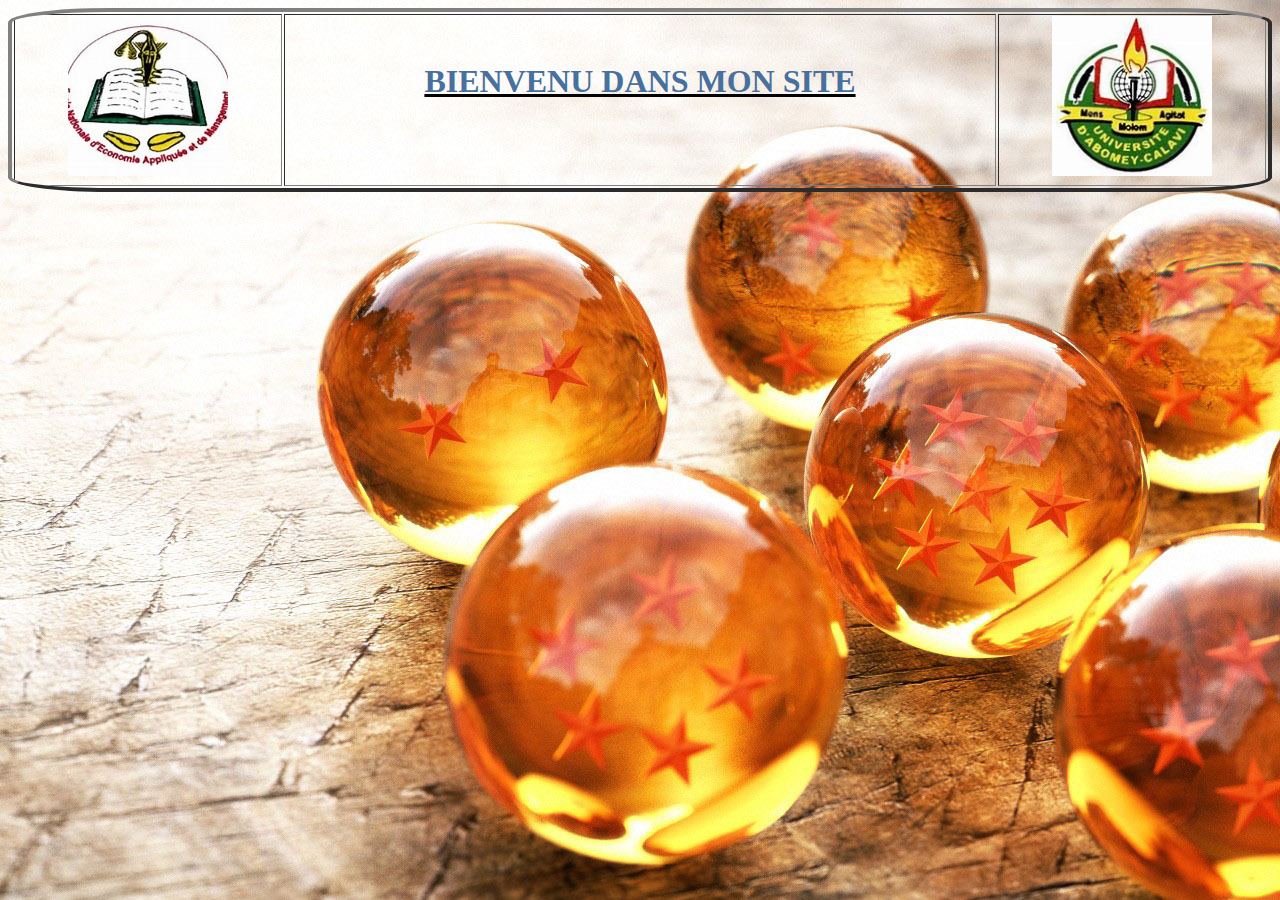
<file: A.html>
<!DOCTYPE html>
<html lang="en">
<head>
    <meta charset="UTF-8">
    <meta name="viewport" content="width=device-width, initial-scale=1.0">
    <title>Document</title>
    <link rel="stylesheet" href="A.css">
</head>
<body>
 <table border="4">
    <tr> 
        <th></a href="https://eneam.uac.bj/"> <img src="eneam.jpeg" width="160" height="160" alt="Photo redimentionné"></a>
        </th>
        <th id="R" class="Q"><strong>BIENVENU DANS MON SITE</strong></br></br>
             
        </th>
        <th> <a href="https://www.etudiant.uac.bj/"> <img src="UAC.jpeg" width="160" height="160" alt="Photo redimentionné"></a></th>
        </tr>
 </table>   
</body>
</html>
</file>
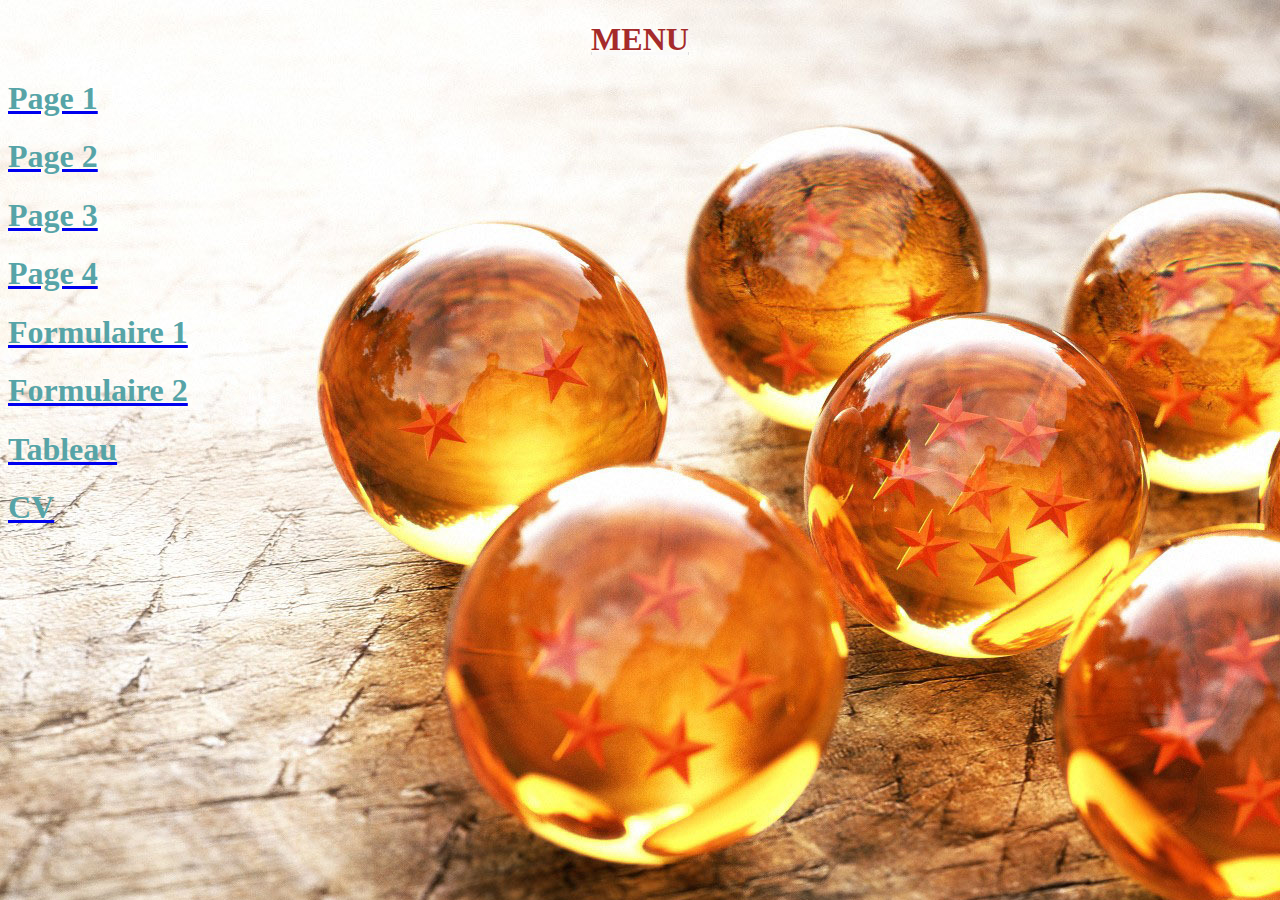
<file: B.html>
<!DOCTYPE html>
<html lang="en">
<head>
    <meta charset="UTF-8">
    <meta name="viewport" content="width=device-width, initial-scale=1.0">
    <title>Document</title>
    <link rel="stylesheet" href="A.css">
</head>
<body>
 <strong id="O"><h1 class="A">MENU</h1> </strong>
 <a href="Page 1.html" target="C"> <h1 class="Z"><strong>Page 1</strong></h1></a>
 <a href="Page 2.html" target="C"> <h1 class="Z"> <strong>Page 2</strong></h1></a>
 <a href="Pages 3.html" target="C"> <h1 class="Z"><strong>Page 3</strong></h1></a>  
 <a href="Page 4.html" target="C"> <h1 class="Z"><strong>Page 4</strong></h1></a>
 <a href="Formulaire1.html" target="C"> <h1 class="Z"><strong> Formulaire 1</strong></h1></a>
 <a href="Formulaire2.html" target="C"> <h1 class="Z"><strong>Formulaire 2</strong></h1></a>   
 <a href="Tableau.html" target="C"> <h1 class="Z"><strong>Tableau</strong></h1></a>
 <a href="CV.html" target="C"> <h1 class="Z"><strong>CV</strong></h1></a>

</body>
</html>
</file>
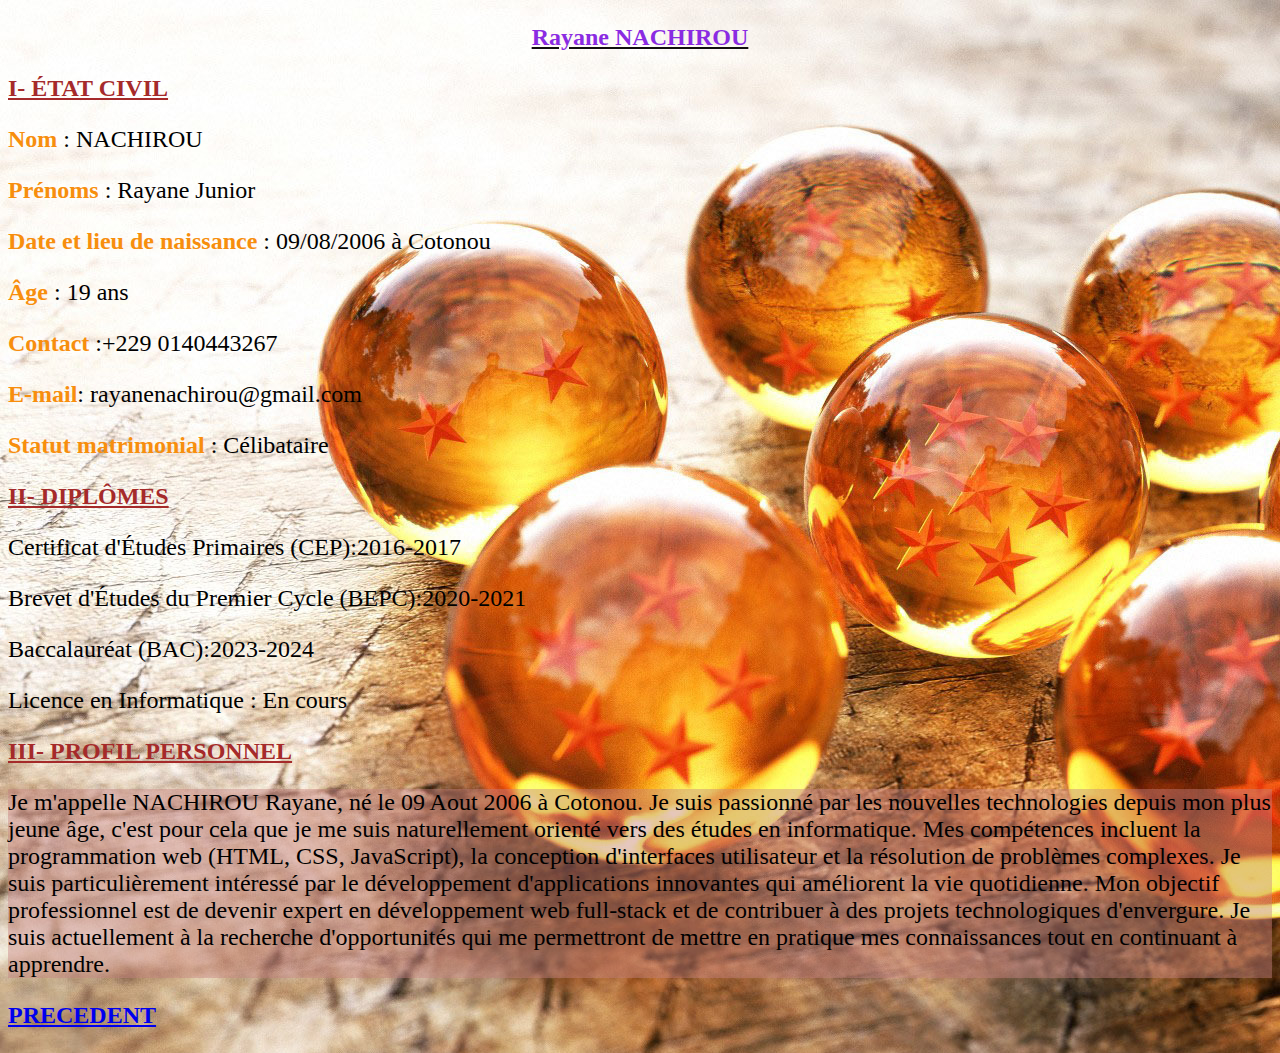
<file: CV.html>
<!DOCTYPE html>
<html lang="en">
<head>
    <meta charset="UTF-8">
    <meta name="viewport" content="width=device-width, initial-scale=1.0">
    <title>CVt</title>
    <link rel="stylesheet" href="CV.css">
</head>
<body>
   <form method="post" action="cible_formulaire.php">
    <center><p class="A"><strong>Rayane NACHIROU </strong></p></center>
    
<p class="P"><strong>I- ÉTAT CIVIL</strong></p>

<p><strong class="t">Nom</strong> : NACHIROU</p>
<p><strong class="t">Prénoms</strong> : Rayane Junior</p>
<p><strong class="t">Date et lieu de naissance</strong> : 09/08/2006 à Cotonou</p>
<p><strong class="t">Âge</strong> : 19 ans</p>
<p><strong class="t">Contact</strong> :+229 0140443267</p>
<p><strong class="t">E-mail</strong>: rayanenachirou@gmail.com</p>
<p><strong class="t">Statut matrimonial </strong>: Célibataire</p>

<p class="P"><strong>II- DIPLÔMES</strong></p>

<P>Certificat d'Études Primaires (CEP):2016-2017</P>
<P>Brevet d'Études du Premier Cycle (BEPC):2020-2021</P>
<P>Baccalauréat (BAC):2023-2024</P>
<P>Licence en Informatique : En cours</P>


<P class="P"><STrong>III- PROFIL PERSONNEL</STrong></P>
<p class="d">Je m'appelle NACHIROU Rayane, né le 09 Aout 2006 à Cotonou.  Je suis passionné par les nouvelles technologies depuis mon plus jeune âge, c'est pour cela que je me suis naturellement orienté vers des études en informatique. 

Mes compétences incluent la programmation web (HTML, CSS, JavaScript), la conception d'interfaces utilisateur et la résolution de problèmes complexes. Je suis particulièrement intéressé par le développement d'applications innovantes qui améliorent la vie quotidienne.

Mon objectif professionnel est de devenir expert en développement web full-stack et de contribuer à des projets technologiques d'envergure. Je suis actuellement à la recherche d'opportunités qui me permettront de mettre en pratique mes connaissances tout en continuant à apprendre.</p>
</body>
</html>
<p><a href="Formulaire2.html"><strong>PRECEDENT</strong></a></p>
</file>
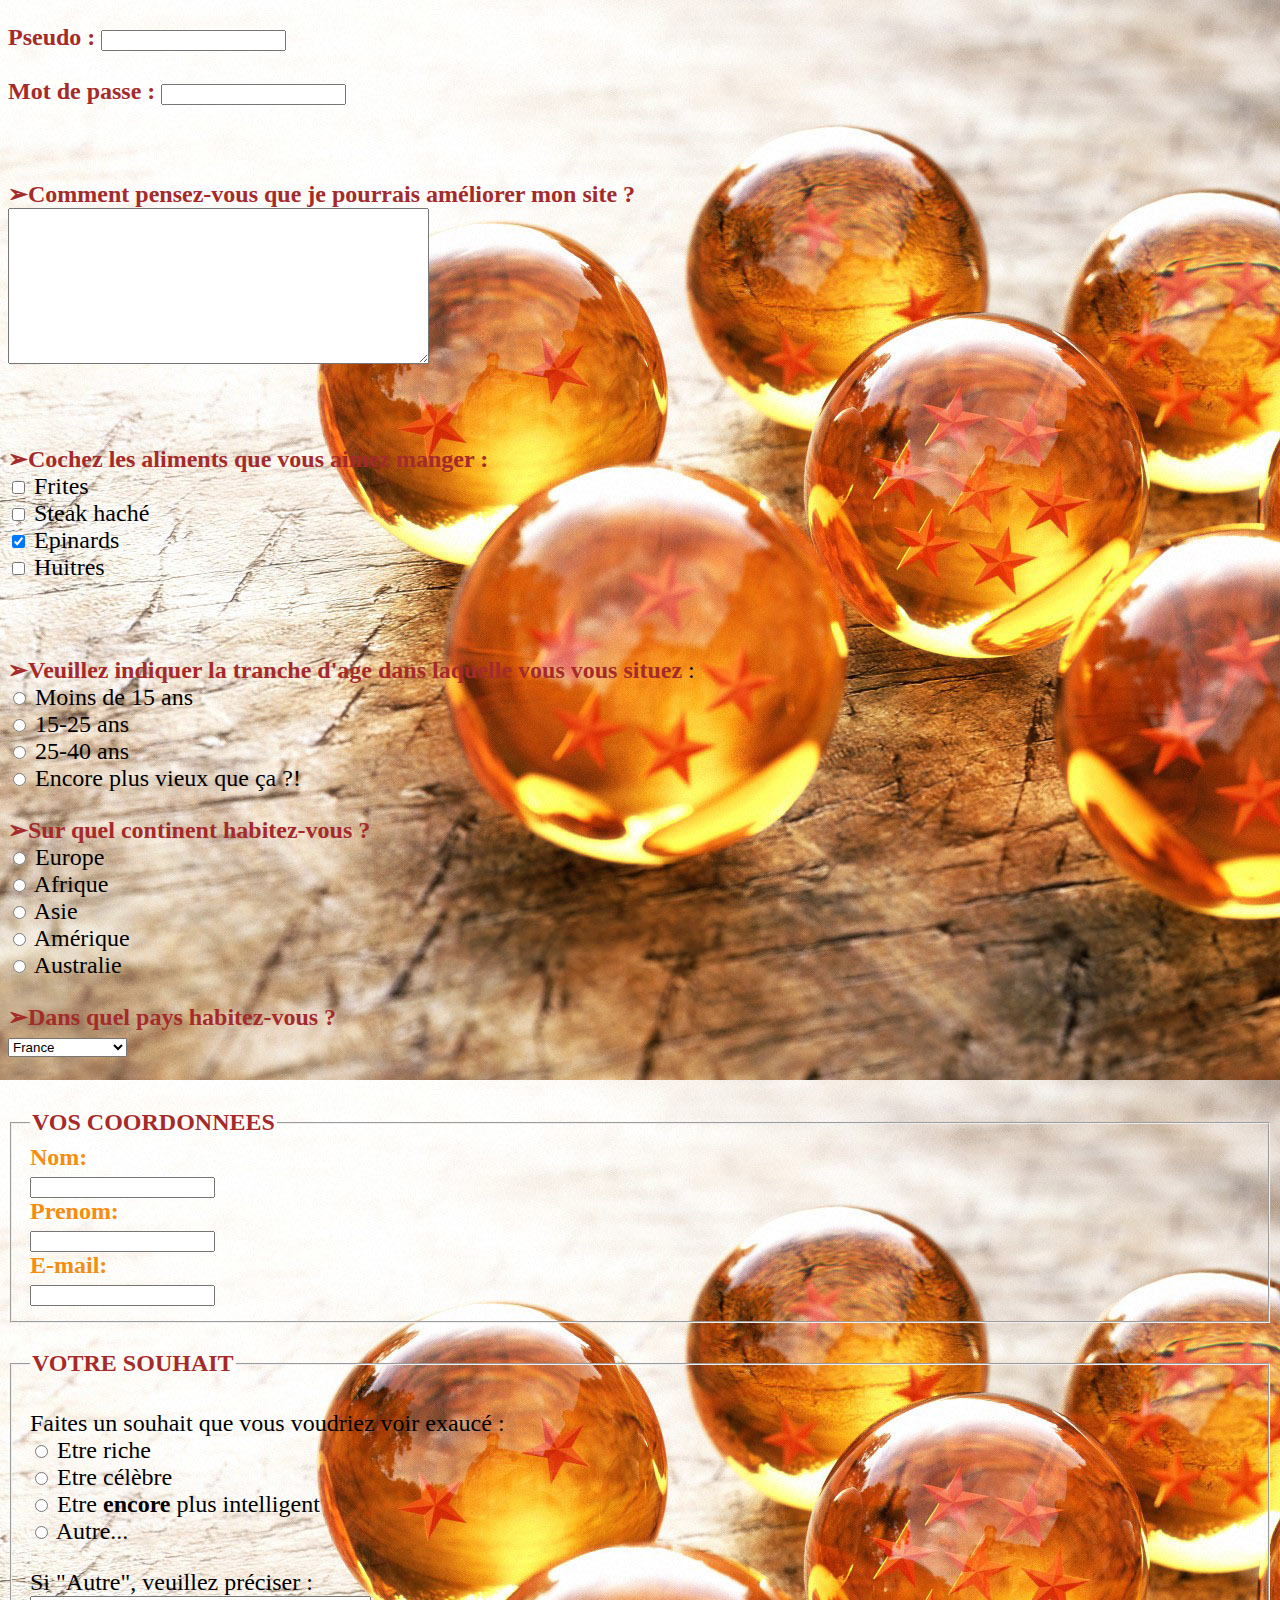
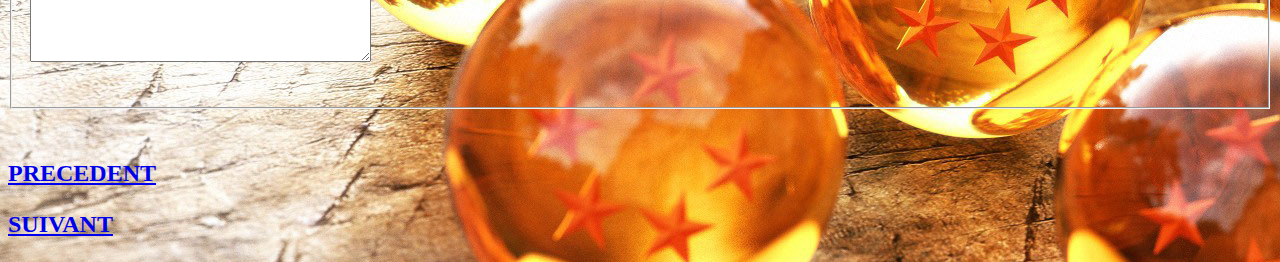
<file: Formulaire1.html>
<!DOCTYPE html>
<html lang="en">
<head>
    <meta charset="UTF-8">
    <meta name="viewport" content="width=device-width, initial-scale=1.0">
    <title>Document</title>
    <link rel="stylesheet" href="Formulaire1.css">
</head>
<body>
        
    

            <p>
            <label for="pseudo"><strong class="A"> Pseudo :</strong></label>
            <input type="text" name="pseudo" id="pseudo" value="" />
            <br /><br>
            <label for="pass"><strong class="A"> Mot de passe :</strong></label>
            <input type="password" name="pass" id="pass" />
            </p>
            </form><br>
            <form method="post" action="traitement.php">
                <p>
                <label for="ameliorer"><strong class="A">➢Comment pensez-vous que je pourrais améliorer mon site ?</strong></label><br />
                <textarea name="ameliorer" id="ameliorer" rows="10" cols="50"></textarea>
                </p>
                </form><br>
                <form method="post" action="traitement.php">
                    <p><strong class="A">
                        ➢Cochez les aliments que vous aimez manger :</strong><br />
                    <input type="checkbox" name="frites" id="frites" /> <label for="frites">Frites</label><br />
                    <input type="checkbox" name="steak" id="steak" /> <label for="steak">Steak haché</label><br />
                    <input type="checkbox" name="epinards" id="epinards" checked="checked" /> <label
                    for="epinards">Epinards</label><br />
                    <input type="checkbox" name="huitres" id="huitres" /> <label for="huitres">Huitres</label>
                    </p>
                    </form><br>
                    <form method="post" action="traitement.php">
                        <p>
                        <strong class="A">➢Veuillez indiquer la tranche d'age dans laquelle vous vous situez</strong> :<br />
                        <input type="radio" name="age" value="moins15" id="moins15" /> <label for="moins15">Moins de 15 ans</label><br />
                        <input type="radio" name="age" value="medium15-25" id="medium15-25" /> <label for="medium15-25">15-25
                        ans</label><br />
                        <input type="radio" name="age" value="medium25-40" id="medium25-40" /> <label for="medium25-40">25-40
                        ans</label><br />
                        <input type="radio" name="age" value="plus40" id="plus40" /> <label for="plus40">Encore plus vieux que ça ?!</label>
                        </p>
                        <p>
                            <strong class="A">➢Sur quel continent habitez-vous ?</strong><br />
                        <input type="radio" name="continent" value="europe" id="europe" /> <label
                        for="europe">Europe</label><br />
                        <input type="radio" name="continent" value="afrique" id="afrique" /> <label for="afrique">Afrique</label><br />
                        <input type="radio" name="continent" value="asie" id="asie" /> <label for="asie">Asie</label><br />
                        <input type="radio" name="continent" value="amerique" id="amerique" /> <label for="amerique">Amérique</label><br
                        />
                        <input type="radio" name="continent" value="australie" id="australie" /> <label for="australie">Australie</label>
                        </p>
                        </form>
                        <form method="post" action="traitement.php">
                            <p>
                            <label for="pays"><strong class="A">➢Dans quel pays habitez-vous ?</strong></label><br />
                            <select name="pays" id="pays">
                            <optgroup label="Europe">
                            <option value="france">France</option>
                            <option value="espagne">Espagne</option>
                            <option value="italie">Italie</option>
                            <option value="royaume-uni">Royaume-Uni</option>
                            </optgroup>
                            <optgroup label="Amérique">
                            <option value="canada">Canada</option>
                            <option value="etats-unis">Etats-Unis</option>
                            </optgroup>
                            <optgroup label="Asie">
                            <option value="chine">Chine</option>
                            <option value="japon">Japon</option>
                            </optgroup>
                            </select>
                            </p>
                            </form><br>
                        <form method="post" action="traitement.php">
                                                           <fieldset>
                                <legend><strong class="A">VOS COORDONNEES</strong></legend><!-- Titre du fieldset -->
                                <label for="nom"><strong class="U">Nom:</strong></label><br /> 
                                <input type="text" name="nom"  id="nom" tabindex="10" /></br>
                                <label for="prenom"><strong class="U">Prenom:</strong></label> <br />
                                <input type="text" name="prenom" id="prenom" tabindex="20" /><br />
                                <label for="email"><strong class="U">E-mail:</strong></label><br />
                                <input type="text" name="email" id="email" tabindex="30" /><br />
                                </fieldset><br>
                                <fieldset>
                                <legend><strong class="A">VOTRE SOUHAIT</strong></legend> <!-- Titre du fieldset -->
                                <p>
                                Faites un souhait que vous voudriez voir exaucé :<br />
                                <input type="radio" name="souhait" value="riche" id="riche" tabindex="40" /> <label for="riche">Etre
                                riche</label><br />
                                <input type="radio" name="souhait" value="celebre" id="celebre" tabindex="50" /> <label
                                for="celebre">Etre célèbre</label><br />
                                <input type="radio" name="souhait" value="intelligent" id="intelligent" tabindex="60" /> <label
                                for="intelligent">Etre <strong>encore</strong> plus intelligent</label><br />
                                <input type="radio" name="souhait" value="autre" id="autre" tabindex="70" /> <label
                                for="autre">Autre...</label><br />
                                </p>
                                <p>
                                <label for="precisions">Si "Autre", veuillez préciser :</label><br />
                                <textarea name="precisions" id="precisions" cols="40" rows="4" tabindex="80"></textarea>
                                </p>
                                </fieldset>
                                </form><br>



</body>
</html>
<p><a href="Tableau.html"><strong>PRECEDENT</strong></a></p> 
<p><a href="Formulaire2.html"><strong>SUIVANT</strong></a></p>
</file>
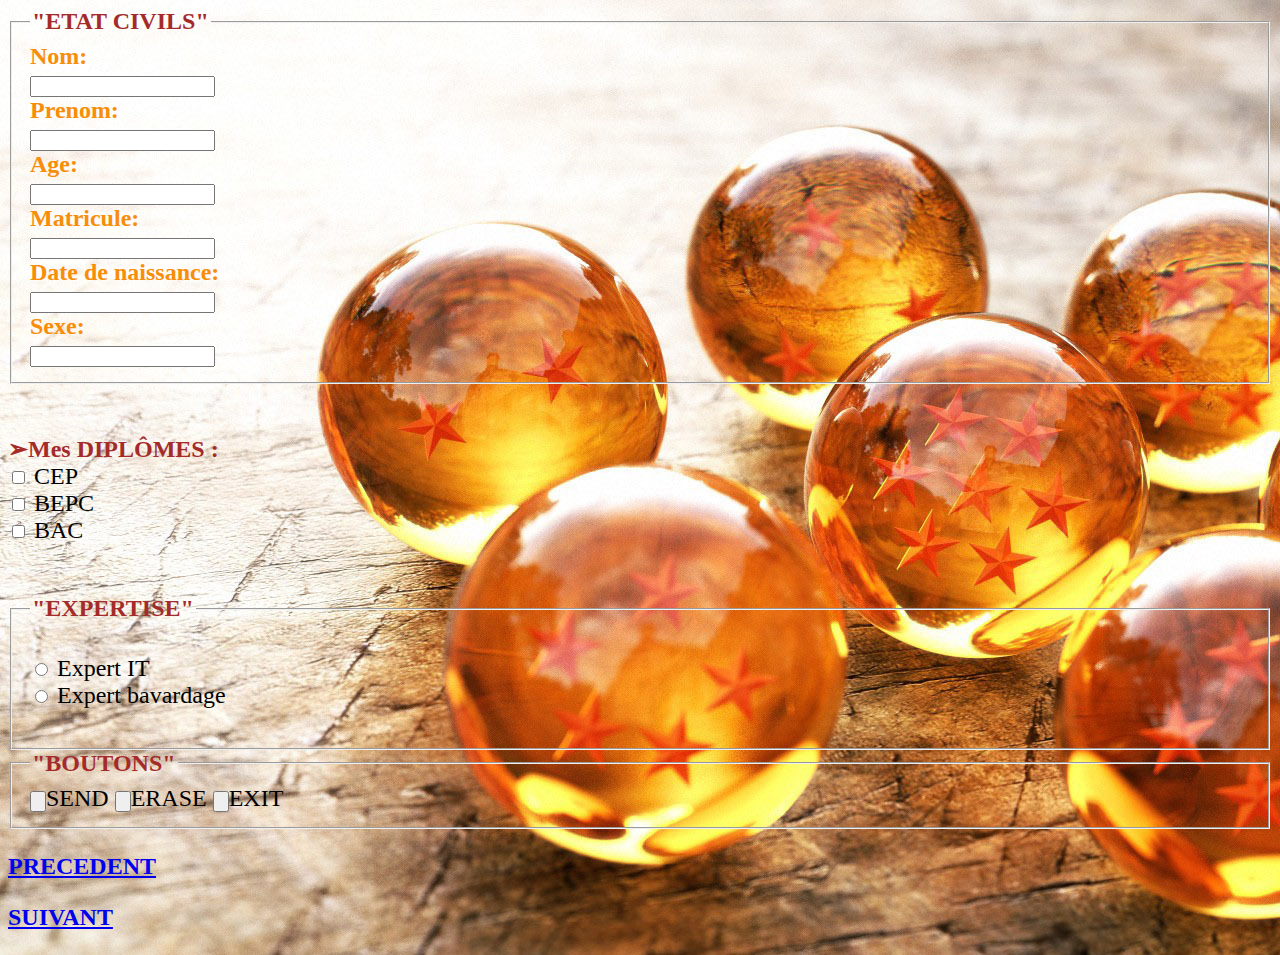
<file: Formulaire2.html>
<!DOCTYPE html>
<html lang="en">
<head>
    <meta charset="UTF-8">
    <meta name="viewport" content="width=device-width, initial-scale=1.0">
    <title>Document</title>
    <link rel="stylesheet" href="Formulaire2.css">
</head>
<body>
    <form method="post" action="traitement.php">
        <fieldset>
<legend><strong class="Q">"ETAT CIVILS"</strong></legend><!-- Titre du fieldset -->
<label for="nom"><strong class="L">Nom:</strong></label><br /> 
<input type="text" name="nom"  id="nom" tabindex="10" /></br>
<label for="prenom"><strong class="L">Prenom:</strong></label> <br />
<input type="text" name="prenom" id="prenom" tabindex="20" /><br />
<label for="email"><strong class="L">Age:</strong></label><br />
<input type="text" name="email" id="email" tabindex="30" /><br />  
<label for="nom"><strong class="L">Matricule:</strong></label><br /> 
<input type="text" name="nom"  id="nom" tabindex="10" /></br>
<label for="prenom"><strong class="L">Date de naissance:</strong></label> <br />
<input type="text" name="prenom" id="prenom" tabindex="20" /><br />
<label for="email"><strong class="L">Sexe:</strong></label><br />
<input type="text" name="email" id="email" tabindex="30" /><br />
</fieldset><br>   
<form method="post" action="traitement.php">
    <p><strong class="Q">
        ➢Mes DIPLÔMES :</strong><br />
    <input type="checkbox" name="frites" id="frites" /> <label for="frites">CEP</label><br />
    <input type="checkbox" name="steak" id="steak" /> <label for="steak">BEPC</label><br />
    <input type="checkbox" name="epinards" id="epinards"/> <label
    for="epinards">BAC</label><br />
</form><br>
<fieldset>
    <legend><strong class="Q">"EXPERTISE"</strong></legend> <!-- Titre du fieldset -->
    <p>
    <input type="radio" name="souhait" value="riche" id="riche" tabindex="40" /> <label for="riche">Expert IT</label><br />
    <input type="radio" name="souhait" value="celebre" id="celebre" tabindex="50" /> <label
    for="celebre">Expert bavardage</label><br />
    </fieldset>
    <fieldset>
<legend><strong class="Q">"BOUTONS"</strong></legend>
<input type="button"name="env"id="env"><label for="env">SEND</label>
<input type="button"name="eff"id="eff"><label for="eff">ERASE</label>
<input type="button"name="quit"id="quit"><label for="quit">EXIT</label>
    </fieldset>
</body>
</html>
<p><a href="Formulaire1.html"><strong>PRECEDENT</strong></a></p> 
<p><a href="CV.html"><strong>SUIVANT</strong></a></p>
</file>
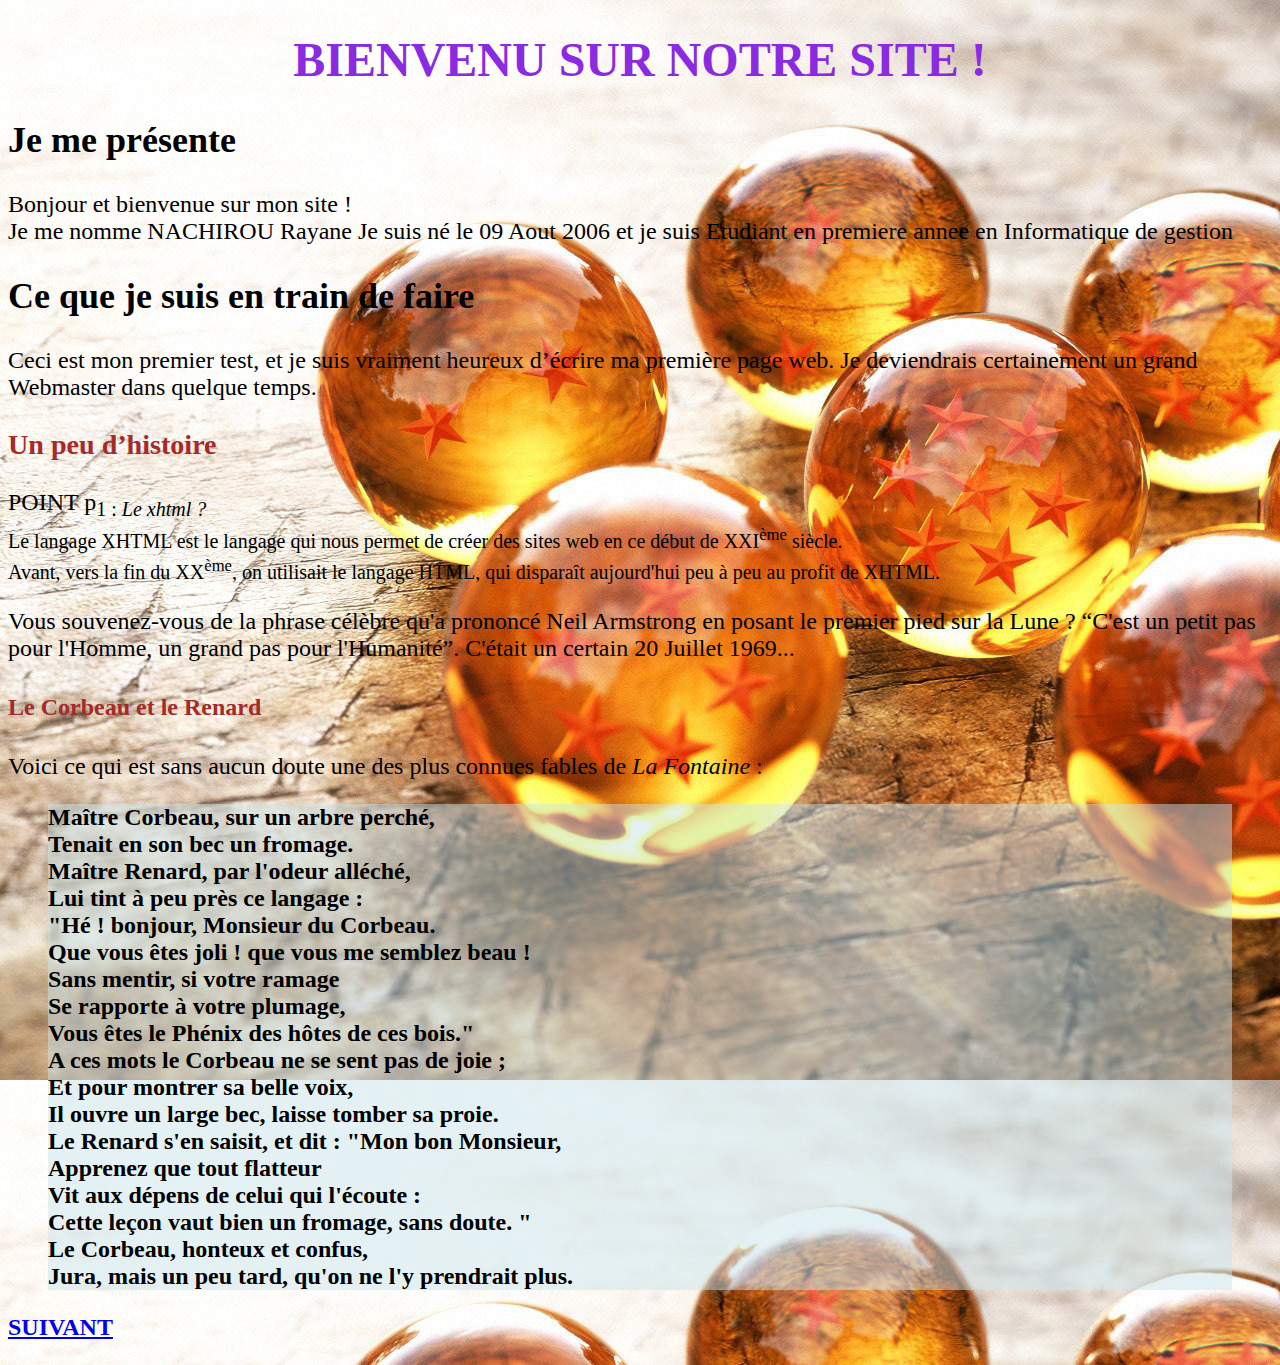
<file: Page 1.html>
<!DOCTYPE html PUBLIC "-//W3C//DTD XHTML 1.0 Strict//EN"
"http://www.w3.org/TR/xhtml1/DTD/xhtml1-strict.dtd">
<html xmlns="http://www.w3.org/1999/xhtml" xml:lang="fr" >
<head>
 <title>Bienvenue sur mon site !</title>
<meta http-equiv="Content-Type" content="text/html; charset=utf-8" />
<link rel="stylesheet" href="page1.css">
</head>
<body>
</body>
</html>
<center><h1 class="Q">BIENVENU SUR NOTRE SITE !</h1></center>
<h2>Je me présente</h2>
<p>
Bonjour et bienvenue sur mon site !<br /> Je me nomme  NACHIROU Rayane 
Je suis né le 09 Aout 2006 et je suis Etudiant en premiere annee en Informatique de gestion 
</p>
<h2>Ce que je suis en train de faire</h2>
<p>
Ceci est mon premier test, et je suis vraiment heureux d’écrire ma première page web. Je deviendrais
certainement un grand Webmaster dans quelque temps.
</p>
<h3 class="B">Un peu d’histoire</h3>
<p>
POINT p<sub>1</sup> : <em> Le xhtml ?</em><br />
Le langage XHTML est le langage qui nous permet de créer des sites web en ce début de
XXI<sup>ème</sup> siècle.<br />
Avant, vers la fin du XX<sup>ème</sup>, on utilisait le langage HTML, qui disparaît aujourd'hui peu à
peu au profit de XHTML.
</p>
<p>Vous souvenez-vous de la phrase célèbre qu'a prononcé Neil Armstrong en posant le premier pied
sur la Lune ? <q>C'est un petit pas pour l'Homme, un grand pas pour l'Humanité</q>. C'était un certain
20 Juillet 1969...</p>
<h4 class="R">Le Corbeau et le Renard</h4>
<p>Voici ce qui est sans aucun doute une des plus connues fables de <em>La Fontaine</em>
:</p>
<blockquote>
<p class="Z">
<strong>Maître Corbeau, sur un arbre perché,<br />
Tenait en son bec un fromage.<br />
Maître Renard, par l'odeur alléché,<br />
Lui tint à peu près ce langage :<br />
"Hé ! bonjour, Monsieur du Corbeau.<br />
Que vous êtes joli ! que vous me semblez beau !<br />
Sans mentir, si votre ramage<br />
Se rapporte à votre plumage,<br />
Vous êtes le Phénix des hôtes de ces bois."<br />
A ces mots le Corbeau ne se sent pas de joie ;<br />
Et pour montrer sa belle voix,<br />
Il ouvre un large bec, laisse tomber sa proie.<br />
Le Renard s'en saisit, et dit : "Mon bon Monsieur,<br />
Apprenez que tout flatteur<br />
Vit aux dépens de celui qui l'écoute :<br />
Cette leçon vaut bien un fromage, sans doute. "<br />
Le Corbeau, honteux et confus,<br />
Jura, mais un peu tard, qu'on ne l'y prendrait plus.</strong>
</p>
</blockquote> 
<p><a href="Page 2.html"><strong>SUIVANT</strong></a></p>
</file>
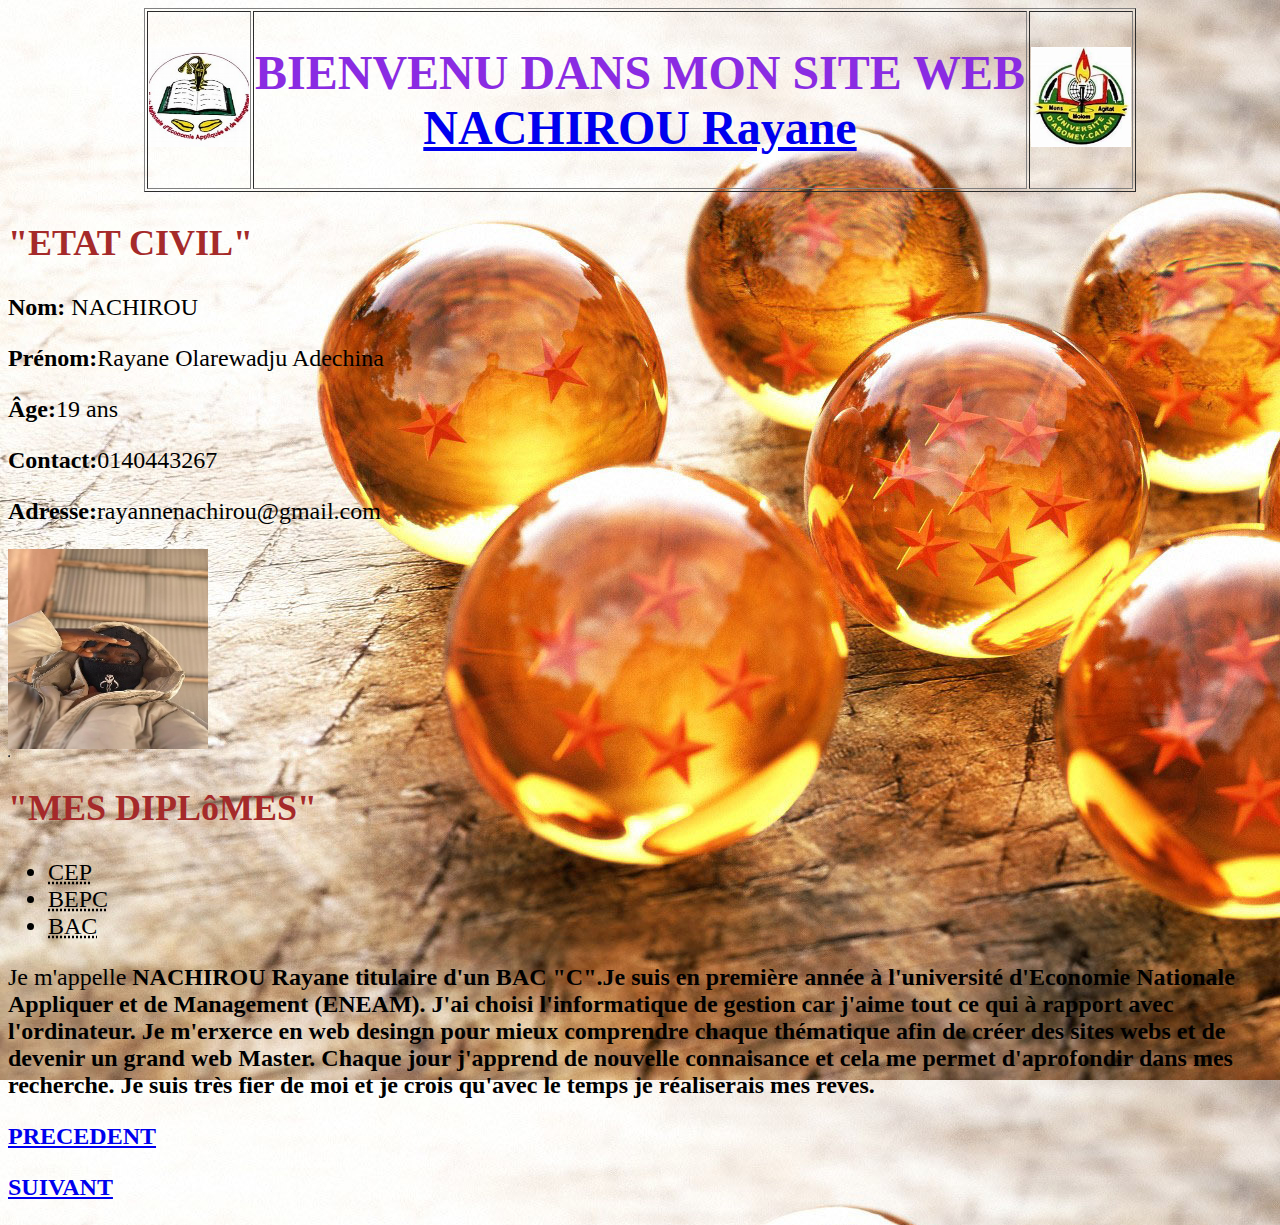
<file: Page 2.html>
<!DOCTYPE html>
<html lang="en">
<head>
    <meta charset="UTF-8">
    <meta name="viewport" content="width=device-width, initial-scale=1.0">
    <title>Document</title>
    <link rel="stylesheet" href="page2.css">
</head>

<body>
   <section id="02">
    <center><table border="">
       <tr>
          <td>
            <a href="https://eneam.uac.bj"> <img src="eneam.jpeg" alt=RAYANEXPO
            height="100" width="100"/></a> 
          </td>
          <td>
            <h1 class="E">BIENVENU DANS MON SITE WEB <br/><a href="#00"><center>NACHIROU Rayane</center></a></h1>
          </td>
          <td>
            <a href="https://portail.uac.bj"><img src="UAC.jpeg" alt=LogodeUAC
height="100"width="100" /></a></td>
</table></center>

<h2 class="S">"ETAT CIVIL"</h2>
<p ><strong>Nom: </strong>NACHIROU </p>
<p ><strong>Prénom:</strong>Rayane Olarewadju Adechina </p>
<p ><strong>Âge:</strong>19 ans</p>
<p ><strong>Contact:</strong>0140443267 </p>
<p ><strong>Adresse:</strong>rayannenachirou@gmail.com</p>
<table border=""> 
  <img src="moi.jpg" alt="juju" height="200" width="200">
</table>
<h2 class="S">"MES DIPLôMES"</h2>
<ul>
<li><acronym title= "Certificat d'Etudes Primaires">CEP</acronym></li>
<li><acronym title="Brevet d'Etudes Premier Cycle">BEPC</acronym></li>
<li><acronym title="Baccalauréat">BAC</acronym></li>
</ul>
<P><section > Je m'appelle <strong>NACHIROU Rayane titulaire d'un BAC "C".Je suis en première année à l'université d'Economie Nationale Appliquer et de Management (ENEAM). J'ai choisi l'informatique de gestion car j'aime tout ce qui à rapport avec l'ordinateur. Je m'erxerce en web desingn pour mieux comprendre chaque thématique afin de créer des sites webs et de devenir un grand web Master. Chaque jour j'apprend de nouvelle connaisance et cela me permet d'aprofondir dans mes recherche. Je suis très fier de moi et je crois qu'avec le temps je réaliserais mes reves.</strong>
</section>
</P>
</nav>
</body>
<p><a href="Page 1.html"><strong>PRECEDENT</strong></a></p> 
<p><a href="Pages 3.html"><strong>SUIVANT</strong></a></p>
</file>
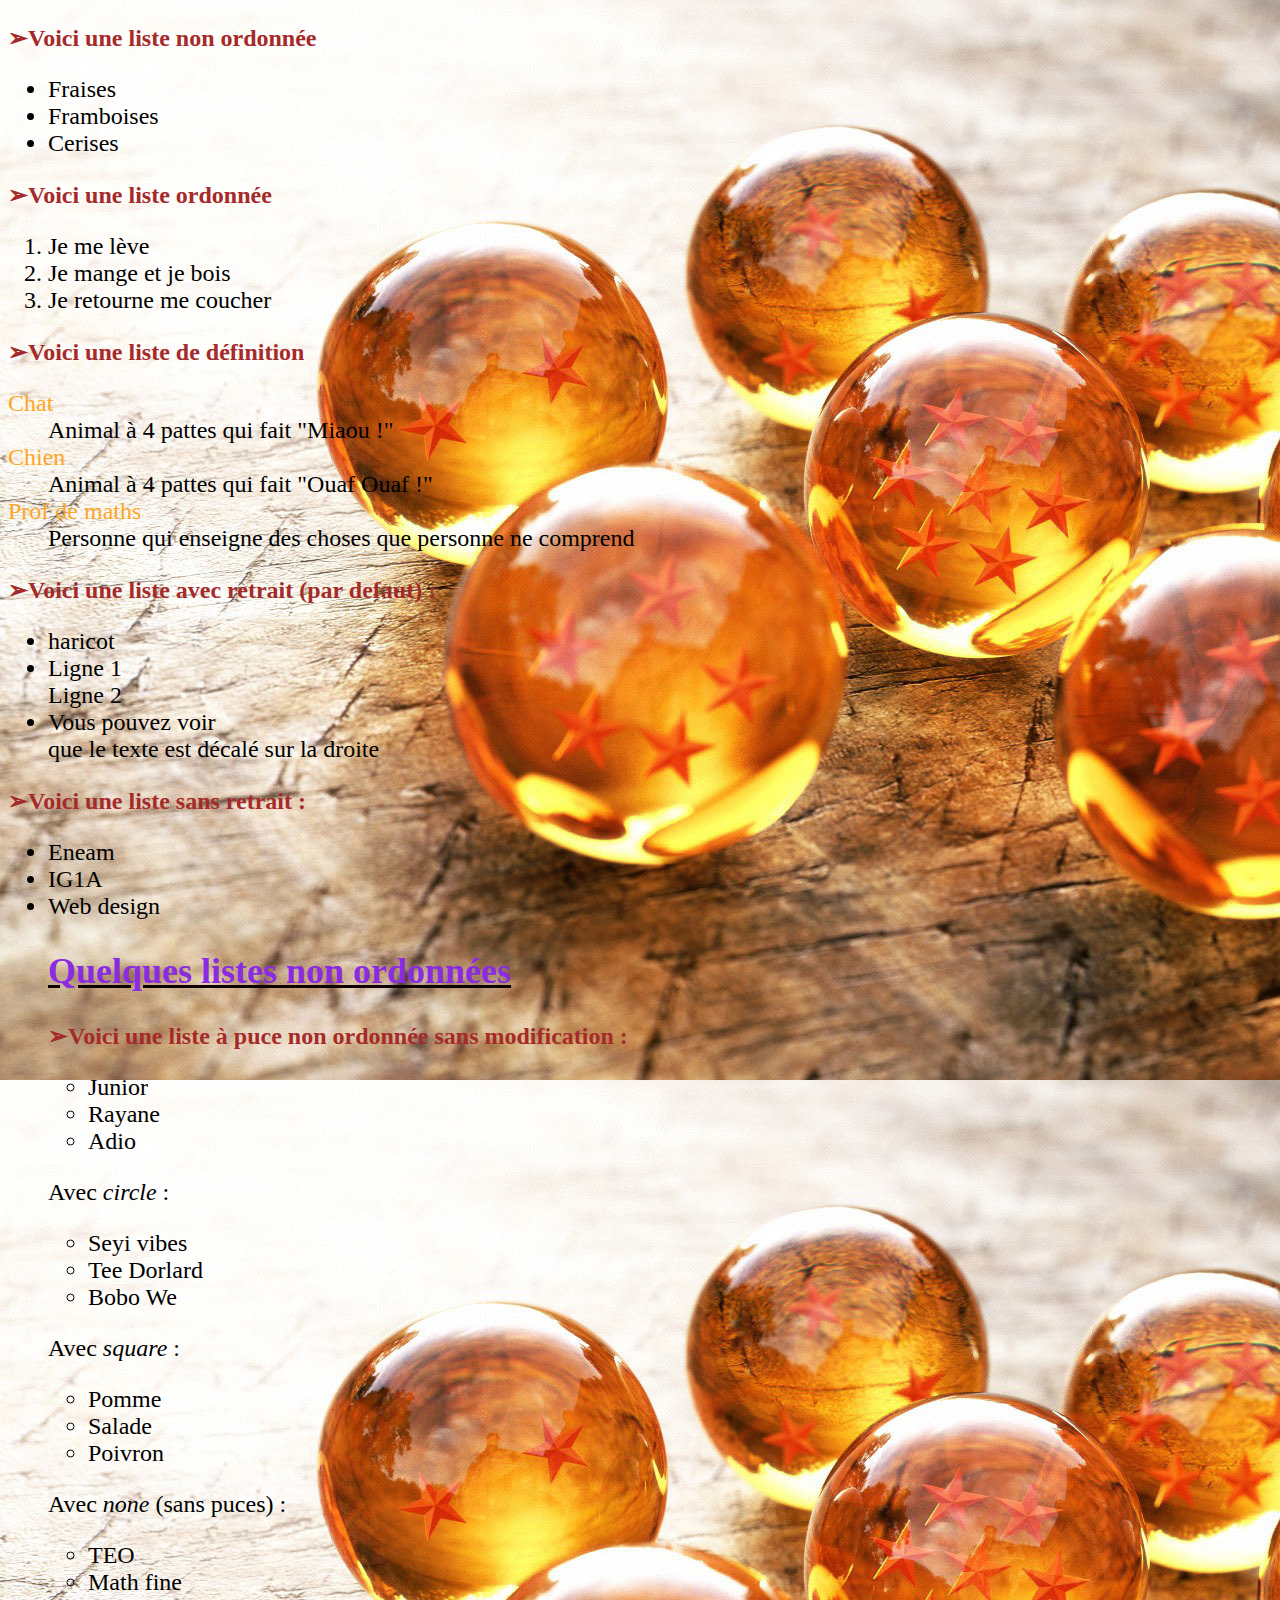
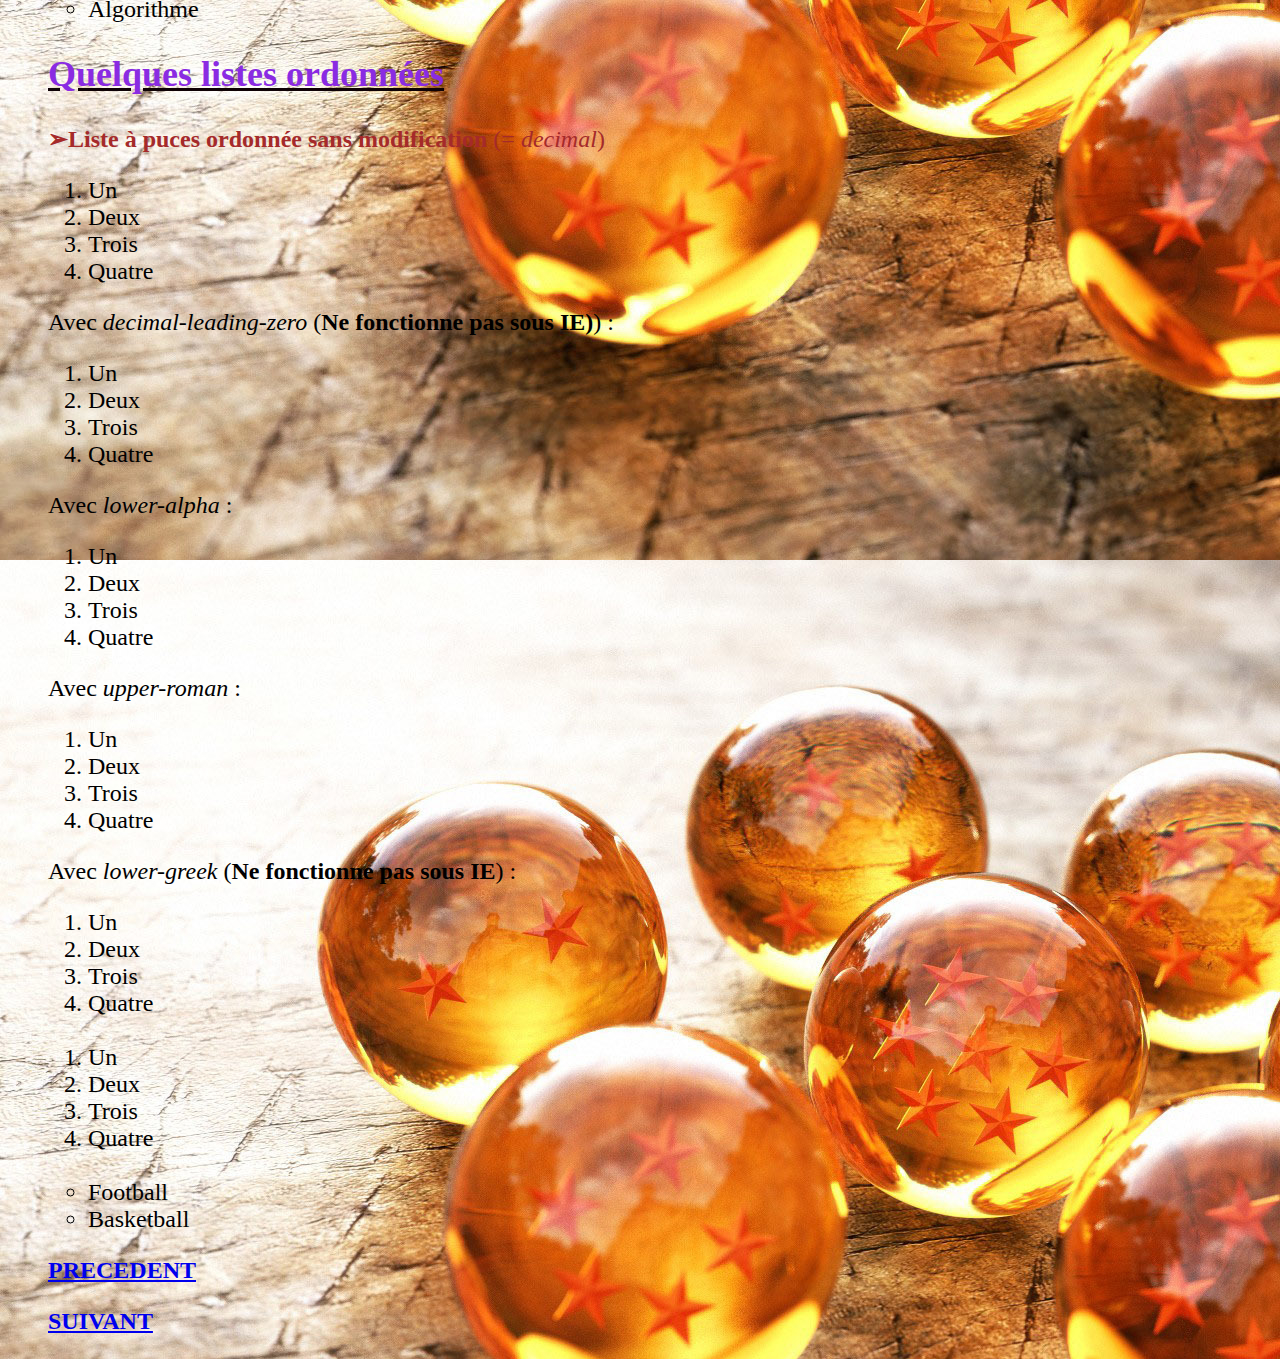
<file: Page 4.html>
<!DOCTYPE html PUBLIC "-//W3C//DTD XHTML 1.0 Strict//EN"
"hƩp://www.w3.org/TR/xhtml1/DTD/xhtml1-strict.dtd">
<html xmlns="http://www.w3.org/1999/xhtml" xml:lang="fr">
<head>
<meta http-equiv="Content-Type" content=text/html;charset=utf-8"/> 
<title>Expérience en CSS</title>
<style type="text/css">@import url(pages 3.css);</style>
<link rel="stylesheet" href="page4.css">
</head>
<body>
<p class="O"><strong>➢Voici une liste non ordonnée</strong></p>
<ul>
<li>Fraises</li>
<li>Framboises</li>
<li>Cerises</li>
</ul>
<p class="O"><strong>➢Voici une liste ordonnée</strong></p> 
<ol>
<li>Je me lève</li>
<li>Je mange et je bois</li>
<li>Je retourne me coucher</li>
</ol>
<p class="O"><strong>➢Voici une liste de définition</strong></p>
<dl>
<dt class="C">Chat</dt>
<dd>Animal à 4 pattes qui fait "Miaou !"</dd>
<dt class="C">Chien</dt>
<dd>Animal à 4 pattes qui fait "Ouaf Ouaf !"</dd>
<dt class="C">Prof de maths</dt>
<dd>Personne qui enseigne des choses que personne ne comprend</dd>
</dl>
<p class="O"><strong>➢Voici une liste avec retrait (par defaut) :</strong></p>
<ul class="retrait">
<li>haricot</li>
<li>Ligne 1<br />Ligne 2</li>
<li>Vous pouvez voir<br />que le texte est décalé sur la droite</li>
</ul>
<p class="O"><strong>➢Voici une liste sans retrait :</strong></p>
<ul class="pas_de_retrait">
<li>Eneam</li>
<li>IG1A</li>
<li>Web design</li>

<h2 class="G">Quelques listes non ordonnées</h2>
<p class="O"><strong>➢Voici une liste à puce non ordonnée sans modification :</strong></p>

<ul class="disque">
<li>Junior</li>
<li>Rayane</li>
<li>Adio</li>
</ul>

<p>Avec <em>circle</em> :</p>
<ul class="cercle">
<li>Seyi vibes</li>
<li>Tee Dorlard</li>
<li>Bobo We</li>
</ul>
<p>Avec <em>square</em> :</p>
<ul class="carre">
<li>Pomme</li>
<li>Salade</li>
<li>Poivron</li>
</ul>
<p>Avec <em>none</em> (sans puces) :</p>
<ul class="rien">
<li>TEO</li>
<li>Math fine</li>
<li>Algorithme</li>
</ul>
<h2 class="G">Quelques listes ordonnées</h2>
<p class="O"><strong>➢Liste à puces ordonnée sans modification </strong>(= <em>decimal</em>)</p>
<ol>
<li>Un</li>
<li>Deux</li>
<li>Trois</li>
<li>Quatre</li>
</ol>
<p>Avec <em>decimal-leading-zero</em> (<strong>Ne fonctionne pas sous IE)</strong>) :</p>
<ol class="commence_a_zero">
<li>Un</li>
<li>Deux</li>
<li>Trois</li>
<li>Quatre</li>
</ol>
<p>Avec <em>lower-alpha</em> :</p>
<ol class="lettres_minuscules">
<li>Un</li>
<li>Deux</li>
<li>Trois</li>
<li>Quatre</li>
</ol>
<p>Avec <em>upper-roman</em> :</p>
<ol class="chiffres_romains">
<li>Un</li>
<li>Deux</li>
<li>Trois</li>
<li>Quatre</li>
</ol>
<p>Avec <em>lower-greek</em> (<strong>Ne fonctionne pas sous IE</strong>) :</p>
<ol class="lettres_grecques">
<li>Un</li>
<li>Deux</li>
<li>Trois</li>
<li>Quatre</li>
</ol>
<br>
<ol class="lettres_majuscules">
<li>Un</li>
<li>Deux</li>
<li>Trois</li>
<li>Quatre</li>
</ol>
</br>
<ul>
<li>Football</li>
<li>Basketball</li>
</ul>
</body>
</html>
<p><a href="Pages 3.html"><strong>PRECEDENT</strong></a></p> 
<p><a href="Tableau.html"><strong>SUIVANT</strong></a></p>
</file>
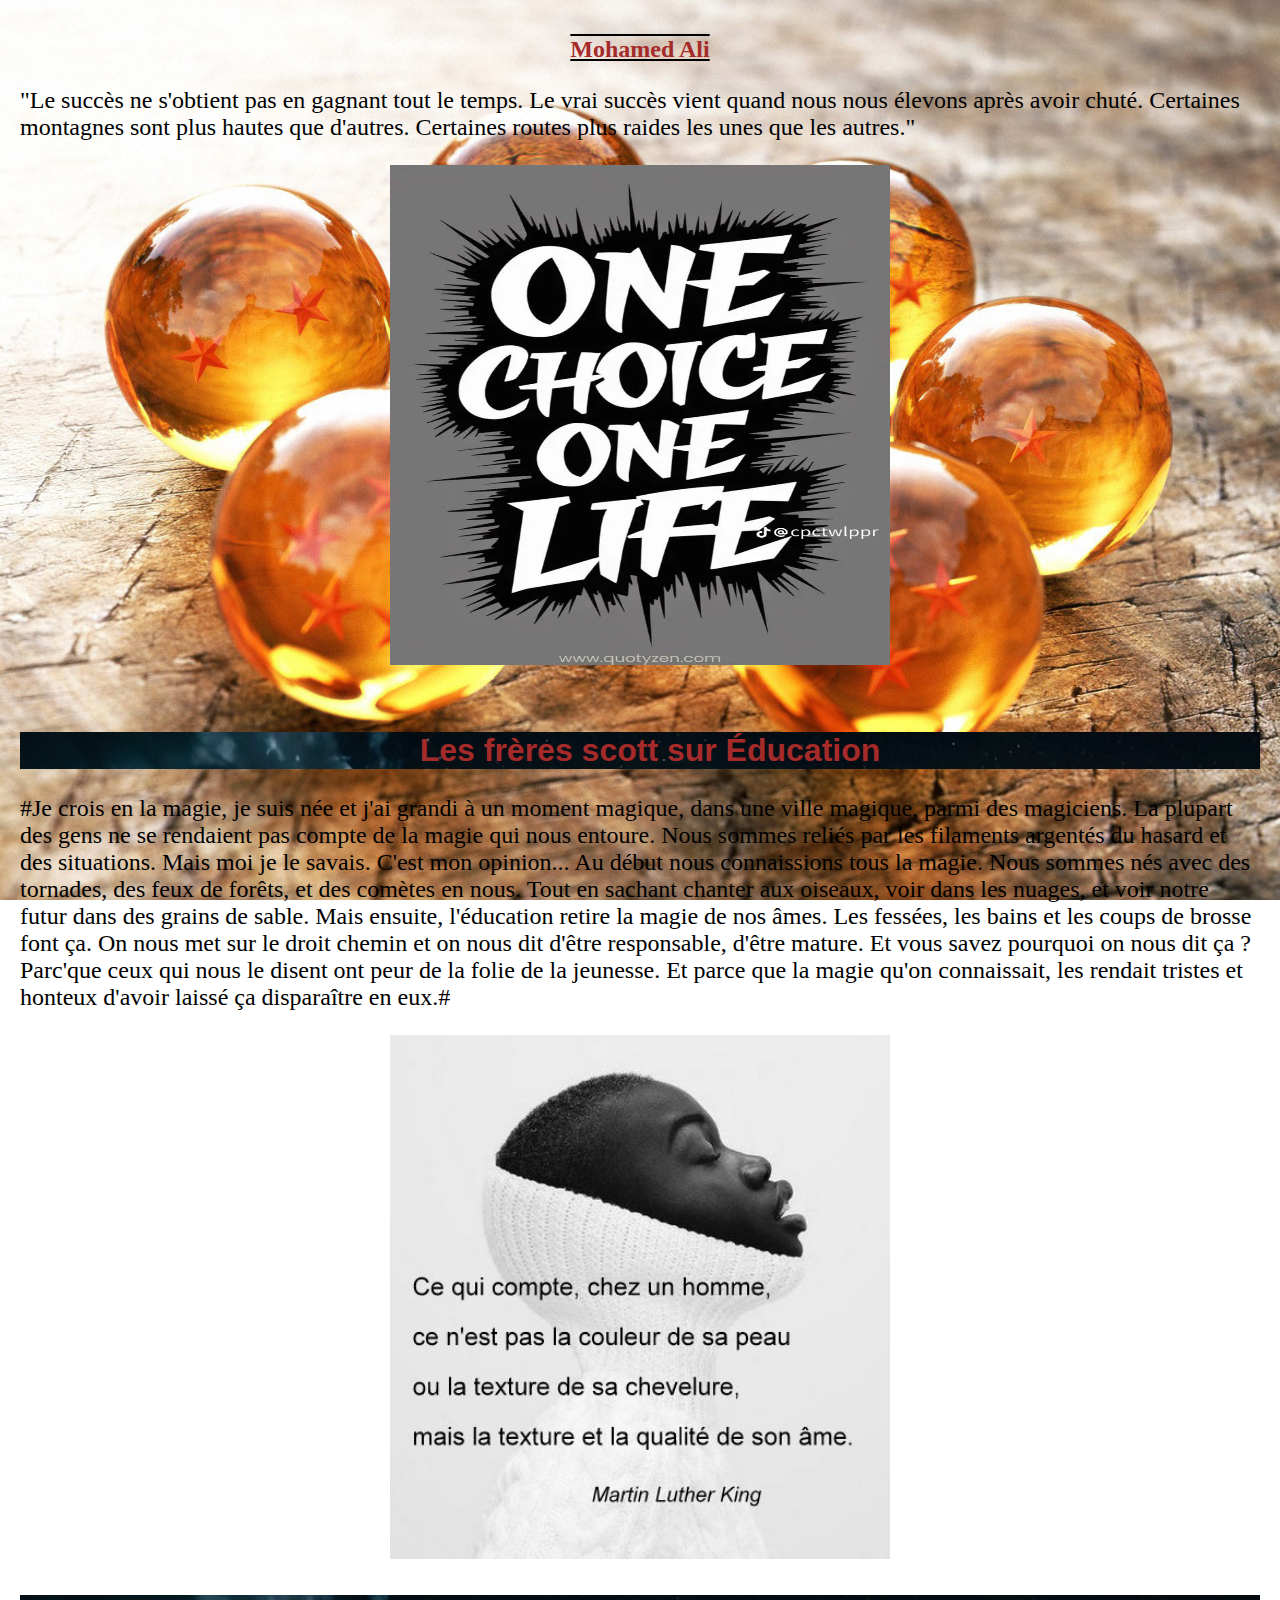
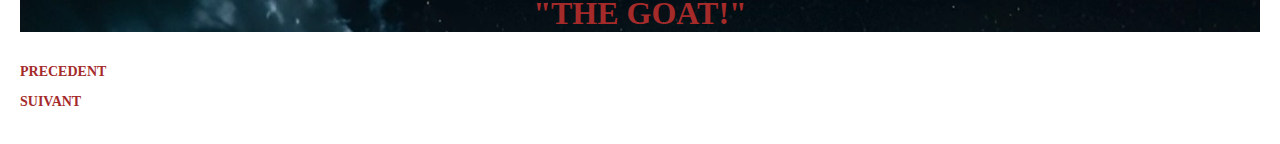
<file: Pages 3.html>
<!DOCTYPE html PUBLIC "-//W3C//DTD XHTML 1.0 Strict//EN"
"hƩp://www.w3.org/TR/xhtml1/DTD/xhtml1-strict.dtd">
<html xmlns="hƩp://www.w3.org/1999/xhtml" xml:lang="fr">
<head>
<meta http-equiv="Content-Type" content=text/html;charset=utf-8"/> 
<title>Expérience en CSS</title>

<link rel="stylesheet" href="Page 3.css">

</head>
<body id="font">
<h1 class="A"><strong>Mohamed Ali</strong> </h1>
<p class="A">"Le succès ne s'obtient pas en gagnant tout le temps. Le vrai succès vient quand nous nous élevons après avoir chuté. Certaines montagnes sont plus hautes que d'autres. Certaines routes plus raides les unes que les autres."</p>

<center><img src="zo.jpg" alt="photo"  height="500"width="500" /></center></br> </br>
<center><h2 class="X"><strong>Les frères scott sur Éducation</strong></h2></center>

<P class="A">#Je crois en la magie, je suis née et j'ai grandi à un moment magique, dans une ville magique, parmi des magiciens. La plupart des gens ne se rendaient pas compte de la magie qui nous entoure. Nous sommes reliés par les filaments argentés du hasard et des situations. Mais moi je le savais. C'est mon opinion... Au début nous connaissions tous la magie. Nous sommes nés avec des tornades, des feux de forêts, et des comètes en nous. Tout en sachant chanter aux oiseaux, voir dans les nuages, et voir notre futur dans des grains de sable. Mais ensuite, l'éducation retire la magie de nos âmes. Les fessées, les bains et les coups de brosse font ça. On nous met sur le droit chemin et on nous dit d'être responsable, d'être mature. Et vous savez pourquoi on nous dit ça ? Parc'que ceux qui nous le disent ont peur de la folie de la jeunesse. Et parce que la magie qu'on connaissait, les rendait tristes et honteux d'avoir laissé ça disparaître en eux.#</P>

<center><img src="vie.jpeg" alt="photo"  height="(500)"width="500" /></center>

<center><p class="X"> <strong>"THE GOAT!"</strong></p></center>
</body>
<p><a href="Page 2.html"><strong>PRECEDENT</strong></a></p> 
<p><a href="Page 4.html"><strong>SUIVANT</strong></a></p>
</file>
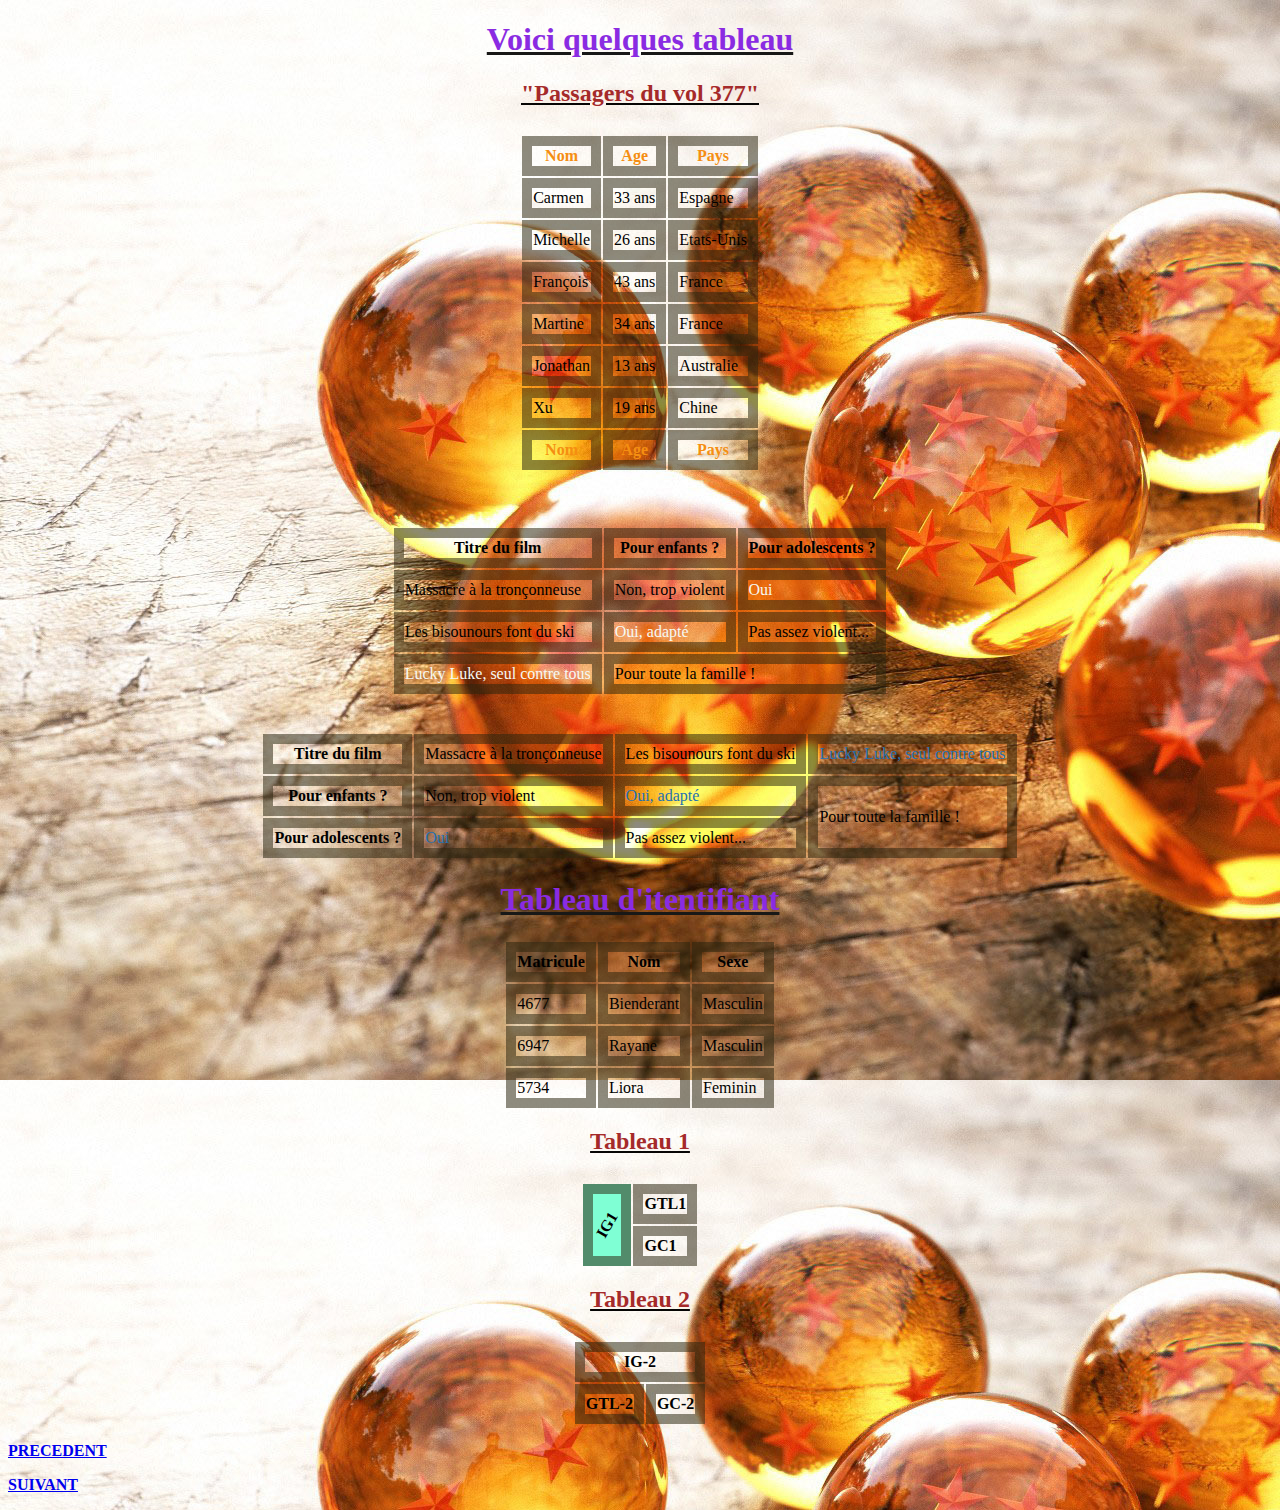
<file: Tableau.html>
<!DOCTYPE html>
<html lang="en">
<head>
    <meta charset="UTF-8">
    <meta name="viewport" content="width=device-width, initial-scale=1.0">
    <title>Document</title>
    <link rel="stylesheet" href="Tableau.css">
</head>
<body>
<h1 class="G"><strong><center>Voici quelques tableau</center></strong></h1>
<center><table>
    <caption class="O"><strong>"Passagers du vol 377"</strong</caption><br><br>
    <thead> <!-- En-tête du tableau -->
    <tr> 
    <th class="V">Nom</th>
    <th class="V">Age</th>
    <th class="V">Pays</th>
    </tr>
    </thead>
    <tfoot> <!-- Pied de tableau -->
    <tr>
    <th class="V">Nom</th>
    <th class="V">Age</th>
    <th class="V">Pays</th>
    </tr>
    </tfoot>
    <tbody> <!-- Corps du tableau -->
    <tr>
    <td>Carmen</td>
    <td>33 ans</td>
    <td>Espagne</td>
    </tr>
    <tr>
    <td>Michelle</td>
    <td>26 ans</td>
    <td>Etats-Unis</td>    
</tr>   
<tr>
    <td>François</td>
    <td>43 ans</td>
    <td>France</td>
</tr>
<tr>
<td>Martine</td>
<td>34 ans</td>
<td>France</td>
</tr>
<tr>
<td>Jonathan</td>
<td>13 ans</td>
<td>Australie</td>
</tr>
<tr>
<td>Xu</td>
<td>19 ans</td>
<td>Chine</td>
</tr>
</tbody>
</table></center><br><br><br>

<center><table>
    <tr>
    <th>Titre du film</th>
    <th>Pour enfants ?</th>
    <th>Pour adolescents ?</th>
    </tr>
    <tr>
    <td>Massacre à la tronçonneuse</td>
    <td >Non, trop violent</td>
    <td class="B">Oui</td>
    </tr>
    <tr>
    <td>Les bisounours font du ski</td>
    <td class="B">Oui, adapté</td>
    <td>Pas assez violent...</td>
    </tr>
    <tr>
    <td class="B">Lucky Luke, seul contre tous</td>
    <td colspan="2">Pour toute la famille !</td>
    </tr>
    </table></center><br><br>

    <center><table>
        <tr>
        <th>Titre du film</th>
        <td>Massacre à la tronçonneuse</td>
        <td>Les bisounours font du ski</td>
        <td class="N">Lucky Luke, seul contre tous</td>
        </tr>
        <tr>
        <th>Pour enfants ?</th>
        <td >Non, trop violent</td>
        <td class="N">Oui, adapté</td>
        <td rowspan="2">Pour toute la famille !</td>
        </tr>
        <tr>
        <th>Pour adolescents ?</th>
        <td class="N">Oui</td>
        <td>Pas assez violent...</td>
        </tr>
        </table></center>

        <center><table><h1 class="G"><strong>Tableau d'itentifiant</strong></h1>
            <tr>
            <th><strong>Matricule</strong></th>
            <th><strong>Nom</strong></th>
            <th><strong>Sexe</strong></th>
            </tr>
            <tr>
             <td>4677</td>
             <td>Bienderant</td>
             <td>Masculin</td>
            </tr>
            <tr>
            <td>6947</td>
            <td>Rayane</td>
            <td>Masculin</td>
            </tr>
            <tr>
                <td>5734</td>
                <td>Liora</td>
                <td>Feminin</td>
               </tr>
            </table></center><br>

<center><table><caption id="Z"><strong class="O">Tableau 1</br></br></strong></caption>
 <tr>
<td rowspan="2" align="center" id="D"><div id="C"><strong>IG1</strong></div></td>
  <td><strong>GTL1</strong></td>
</tr>
<tr>
    <td><strong>GC1</strong></td>
 </tr>
</table></center></br>
<center><table><caption id="Z"><strong class="O">Tableau 2</br></br></strong>
</caption>
<tr>
    <td colspan="2" align="center"><div id="B"><strong>IG-2</strong></div></td>
</tr>
<tr>
    <td><strong>GTL-2</strong></td>
    <td><strong>GC-2</strong></td>
</tr>
</table></center>


</body>
</html>
<p><a href="Page 4.html"><strong>PRECEDENT</strong></a></p> 
<p><a href="Formulaire1.html"><strong>SUIVANT</strong></a></p>
</file>
<file: A.css>
body{
    background-image: url(yo.jpg);
table{
    width: 100%;
    border-radius: 8%;
    overflow: hidden;
    height: 100%;
    font-size: xx-large;
    text-decoration: underline;

}
}
#O{
    text-align: center;
    text-decoration: underline;
}
#R{
    font: xx-large;
    font-family: 'Times New Roman', Times, serif;
}
.Q{
    color: rgb(71, 112, 158);
}
.A{
    color: brown;
    text-decoration: underline rgb(250, 250, 250);
}
.Z{
    color: rgb(86, 164, 167);
}
</file>
<file: CV.css>
body{
    background-image: url(yo.jpg);
    font-size: x-large;
}
.A{
    color: blueviolet;
    text-decoration: underline rgb(17, 15, 14);    
}
.P{
    color: brown;
    text-decoration: underline;
}
.t{
    color: rgb(247, 142, 13);
}
.d{
    background-color: rgba(197, 130, 130, 0.438);
}
</file>
<file: Formulaire1.css>
body{
    background-image: url(yo.jpg);
    font-size: x-large;
}
.A{
    color: brown;
}
.U{
    color: rgb(245, 141, 14);
}
</file>
<file: Formulaire2.css>
.a{
    margin: 50PX;
}
body{
 background-image: url(yo.jpg);
 font-size: x-large;
}
.Q{
    color: brown;
}
.L{
    color: rgb(248, 141, 10);
}
</file>
<file: page1.css>
body{
    background-image:url(yo.jpg) ;
    font-size: x-large;
    
}
.Q{
    color: blueviolet;
}
.R{
    color: brown;
}
.Z{
    background-color: rgba(202, 228, 236, 0.493);

}
.B{
    color: brown;

}
</file>
<file: page2.css>
body{
    background-image: url(yo.jpg);
    font-size: x-large;
    
}
.E{
    color: blueviolet;
}
.S{
    color: brown
 }
</file>
<file: page4.css>
body{
    background-image: url(yo.jpg);
    font-size: x-large;
    
}
.G{
    color: blueviolet;
    text-decoration: underline rgb(15, 2, 5);
}
.O{
    color: brown;
}
.C{
    color: rgb(252, 166, 38);
}
</file>
<file: Page 3.css>
body{color: rgba(247, 250, 250, 0.582); font_family:"Trebuchet MS" ,time,veranda; 
background-image:url(yo.jpg) ;
 background-size: cover;
background-position: center;
margin: 0;
padding: 20px;
background-attachment: fixed;} 
h1{text-align:center; color: black(243,65,200);}
p{font-size:14px;}
h1{font-size:large;}
.gras{font-weight: bold;}
.italique{font-style: italic;}
h1{text-decoration: underline overline;}
.majuscules{text-transform: uppercase;}
.interligne{line-height: 2em;text-align: justify;}
.ecart{letter-spacing: 0.4em;word-spacing: 0.4em;}
.rapproch{letter-spacing: -3px;word-spacing: -3px}
#fnt{background-image:url(images/pic.jpg); background:no-repeat cover centers scroll;}
.pas_de_retrait

{
list-style-position: inside;
}
.retrait
{
list-style-position:
outside;}
.cercle
{
list-style-type: circle;
}
.carre
{
list-style-type: square;
}
.rien
{
list-style-type: none;
}
.disque { list-style-type: disc;}
 
 .commence_a_zero
{
list-style-type: decimal-leading-zero;
}
.lettres_minuscules
{
list-style-type: lower-alpha;
}
.chiffres_romains
{
list-style-type: upper-roman;
}
.lettres_grecques
{
list-style-type: lower-greek;
}
.lettre_majuscule {
list-style-type: upper_alpha;}

/* Quelques styles supplémentaires juste pour la présentation
En plus ça vous fait quelques rappels ;o) */
h2
{
text-indent: 20px;
font-family: Arial, Verdana, "Times New Roman", serif;
}
em
{
background-color: yellow;
}
strong
{
color: red;
}
ul{
list-style-image: url("dossier.png");
}
em
{
background-color: blue;	
}
strong
{
color: brown;
}
ul{
list-style-image: url("dossier.png");	
}
/* Juste pour améliorer la présentation : */
a
{
color: blue;
text-decoration: none;}
.A{
    font-size: x-large;
    color: black;
}
.X{
    font-size: xx-large;
background-image: url(juju.jpeg);
}
</file>
<file: Tableau.css>
body{
background-image: url(yo.jpg);
table
 font-size:large  width:50px ;
{
border-collapse: collapse;
}
td, th /* Mettre une bordure sur les td ET les th */
{
border: 10px solid rgba(43, 38, 15, 0.534);
}
#C{
    transform: rotate(300deg);
}

#D{
    background-color: aquamarine ;
}
#z{
    text-decoration: underline;
    color: brown;
    border-collapse: separate;
}
}
.O{
    color: brown;
    font-size: x-large;
    text-decoration: underline rgb(7, 6, 5);
}
.G{
    color: blueviolet;
    text-decoration: underline rgb(24, 24, 23);
}
.V{
    color: rgb(245, 142, 17);
}
.B{
    color: rgb(246, 248, 243);
}
.N{
    color: rgb(36, 113, 177);
}
</file>
